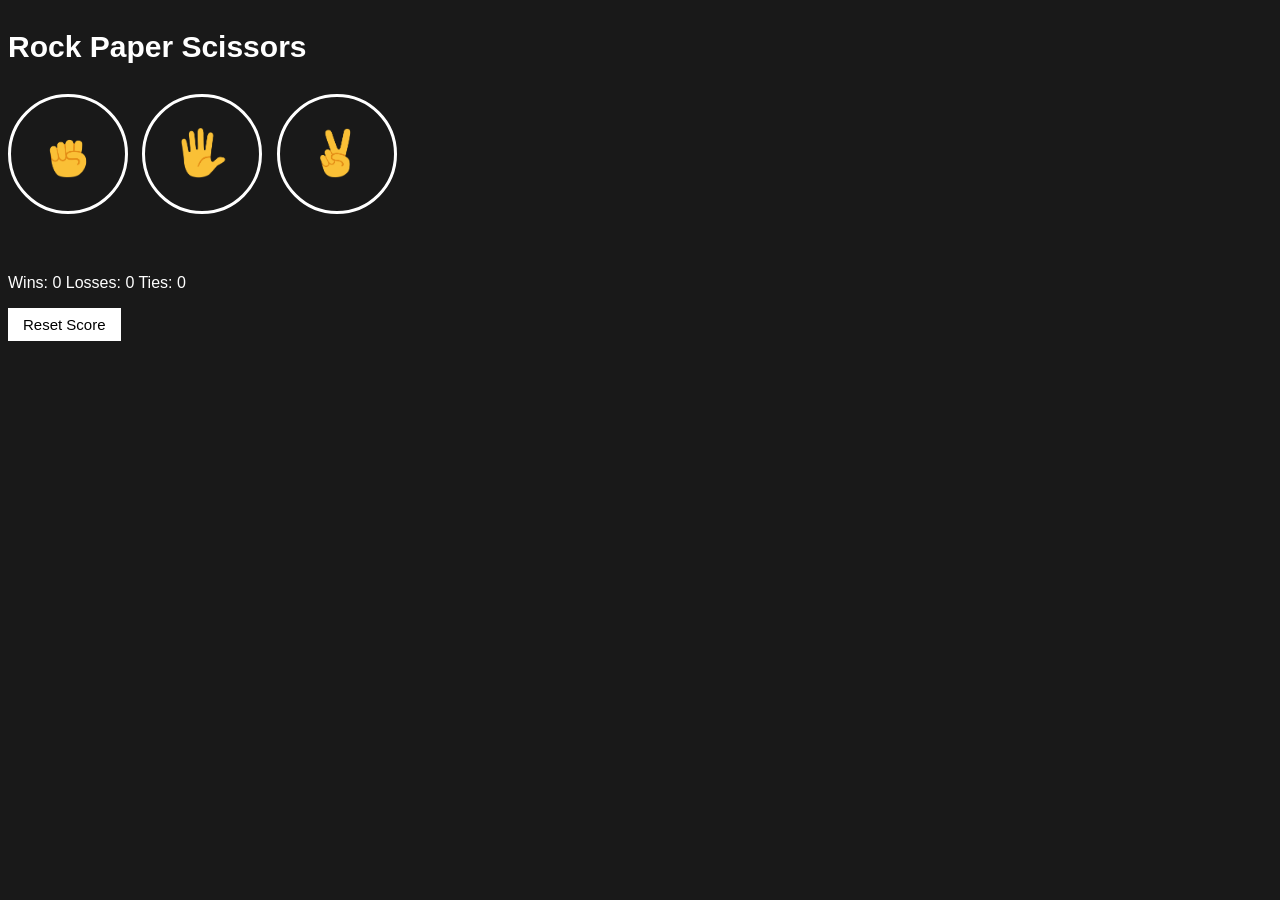
<file: index.html>
<!DOCTYPE html>
<html>
  <head>
    <title>Rock Paper Scissors</title>
    <link rel="stylesheet" href="./10-rock-paper-scissors.css">
  </head>
  <body>
    <p class="title">Rock Paper Scissors</p>
    
    <button onclick="
      playGame('rock');
    " class="move-button"><img class="move-icon" src="images/rock-emoji.png"></button>

    <button onclick="
      playGame('paper');
    " class="move-button"><img class="move-icon" src="images/paper-emoji.png"></button>

    <button onclick="
      playGame('scissors');
    " class="move-button"><img class="move-icon"  src="images/scissors-emoji.png"></button>
    
    <p class="js-result result"></p>

    <p class="js-moves"></p>

    <p class="js-score score"></p>

    <button onclick="
      score.wins=0;
      score.losses=0;
      score.ties=0;

      localStorage.removeItem('score');
      updateScoreElement();
    " class="reset-score-button">Reset Score
    </button>

    <script src="./10-rock-paper-scissors.js"> </script>
  </body>
</html>
</file>
<file: 10-rock-paper-scissors.css>
body{
        background-color: rgb(25,25,25);
        color: white;
        font-family: Arial, Helvetica, sans-serif;
      }

      .title{
        font-size: 30px;
        font-weight: bold;
      }

      .move-icon{
        height: 50px;
      }

      .move-button{
        background-color: rgb(25,25,25);
        border: 3px solid white;
        width: 120px;
        height: 120px;
        border-radius: 60px;
        margin-right: 10px;
        cursor: pointer;
      }
      
      .result{
        font-size: 25px;
        font-weight: bold;
        margin-top: 50px;
      }

      .score{
        margin-top: 60px;
      }

      .reset-score-button{
        background-color: white;
        border: none;
        font-size: 15px;
        padding: 8px 15px;
        cursor: pointer;
      }
</file>
